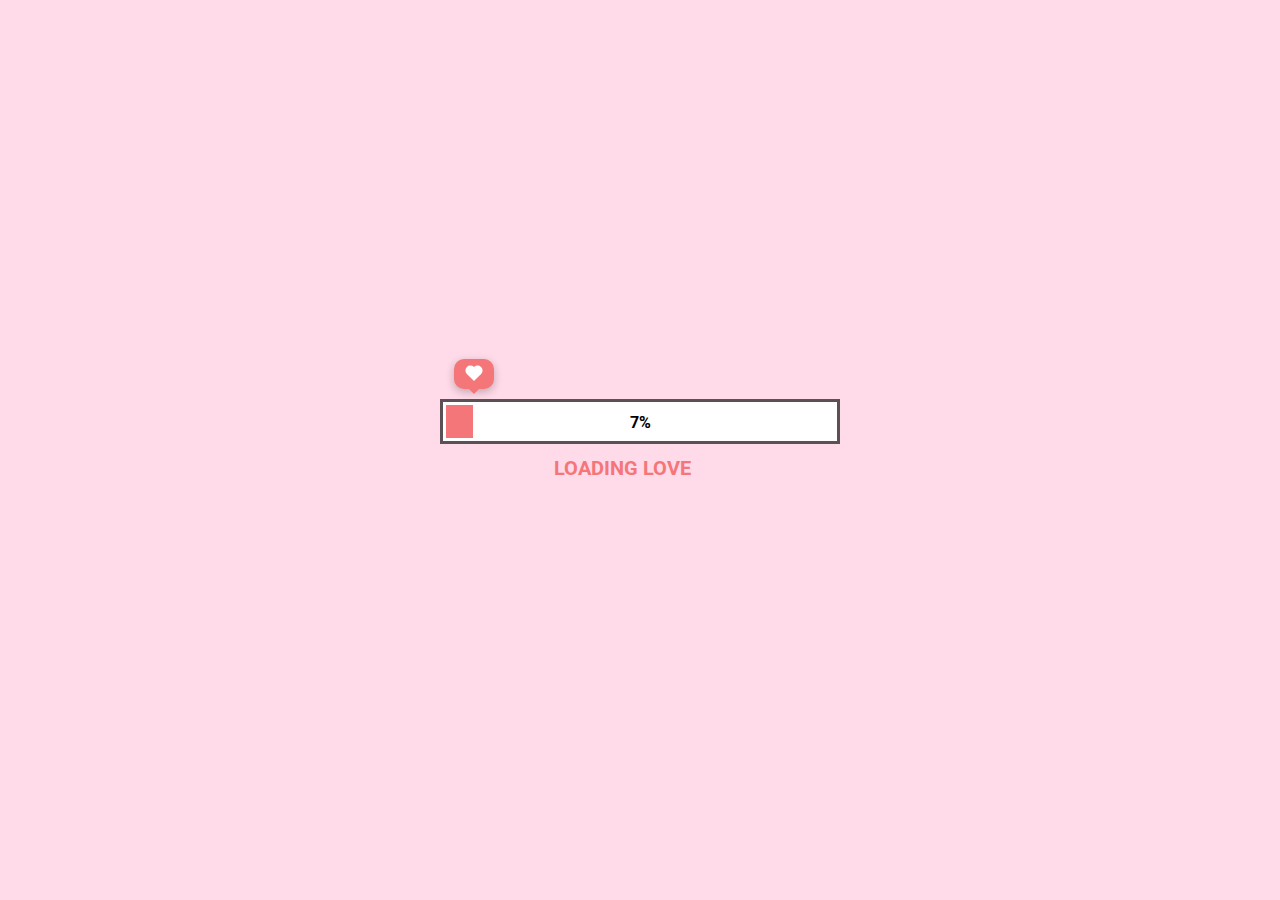
<file: index.html>
<!DOCTYPE html>
<html lang="en">
<head>
    <meta charset="UTF-8">
    <meta name="viewport" content="width=device-width, initial-scale=1.0">
    <link rel="stylesheet" href="style.css">
    <script src="./app.js" defer></script>
    <title>One Year Anniversary</title>
</head>
<body>
    <div class="loading">
        <div class="boxHeartImg">
            <div class="heartItem item1">
                <img src="./image/heart.png" alt="">
            </div>
            <div class="heartItem item2">
                <img src="./image/heart.png" alt="">
            </div>
            <div class="heartItem item3">
                <img src="./image/heart.png" alt="">
            </div>
        </div>
        <div class="heartBox">  
            <div class="heart"></div>
        </div>
        <div class="progress-bar">
            <div class="progress"></div>
            <div class="percent">100%</div>
        </div>
        <h2 class="textBox">
            <span class="textLoad">loading love</span>
            <span class="circle1">.</span>
            <span class="circle2">.</span>
            <span class="circle3">.</span>
        </h2>
        <div class="buttonCLick">
            <img src="./image/cursor.png" alt="">
            <div class="button">
                <p class="textBtn"></p>
            </div>
        </div>
    </div>
</body>
</html>
</file>
<file: style.css>
@import url('https://fonts.googleapis.com/css2?family=Roboto:wght@500&display=swap');
*{
    padding: 0;
    margin: 0;
    box-sizing: border-box;
}
body{
    background: rgb(255, 218, 232);
    display: flex;
    justify-content: center;
    align-items: center;
    min-height: 100vh;
}
.loading{
    position: relative;
    display: flex;
    justify-content: center;
    align-items: center;
    flex-direction: column;
}
.loading .boxHeartImg{
    position: absolute;
    width: 100%;
    top: -40px;
    display: flex;
    justify-content: space-between;
}
.heartItem.item1{
    position: relative;
    left: -4%;
    transform: scale(0);
}
.heartItem.item2{
    position: relative;
    left: 4%;
    transform: scale(0);
}
.heartItem.item3{
    position: relative;
    right: -6%;
    transform: scale(0);
}
/* animation: love1 5s infinite ease-in 1s; */
/* @keyframes love1{
    0%{
        opacity: 0;
        transform: scale(0.2) rotate(0deg) translate3d(100px, 0, 0);
    }
    50%{
        opacity: 1;
    }
    100%{
        opacity: 0;
        transform: scale(0.8) rotate(-40deg) translate3d(-50px, -400px, 0);
    }
} */
@keyframes heartScale{
    0%{
        transform: scale(0);
    }
    30%{
        transform: scale(1.2);
    }
    50%,100%{
        transform: scale(1);
    }
}
.heartItem.item1 img{
    width: 40px;
}
.heartItem.item2 img{
    width: 50px;
    transform: translateY(-10px);
}
.heartItem.item3 img{
    width: 60px;
    transform: translateY(-20px);
}
.heartItem::before{
    position: absolute;
    content: '';
    width: 3px;
    height: 40px;
    background-color: rgb(91,81,84);
    left: 51%;
    top: 10px;
    transform: translateX(-50%);
    z-index: -1;
}
.progress-bar{
    position: relative;
    width: 400px;
    height: 45px;
    background: #fff;
    padding: 3px;
    border: 3px solid rgb(91,81,84);
    display: flex;
}
.progress{
    width: 0px;
    height: 100%;
    background-color: rgb(244,118,121);
    left: 0;
    transition: 0.1s;
}
.percent{
    position: absolute;
    top: 50%;
    left: 50%;
    transform: translate(-50%, -50%);
    font-weight: bold;
    font-family: 'Roboto', sans-serif;
}
.loading .textBox{
    transition: 0.5s;
    margin-top: 10px;
}
.loading .textLoad{
    font-family: 'Roboto', sans-serif;
    color: rgb(244,118,121);
    font-family: 500;
    font-size: 20px;
    text-transform: uppercase;
}
.loading h2 .circle1, .circle2, .circle3{
    color: rgb(244,118,121);
    opacity: 0;
}
.circle1{
    animation: 1s .25s circle linear infinite;
}
.circle2{
    animation: 1s .5s circle linear infinite;
}
.circle3{
    animation: 1s .75s circle linear infinite;
}
@keyframes circle{
    0%{
        opacity: 0;
    }
    50%{
        opacity: 1;
    }
    100%{
        opacity: 0;
    }
}
.button{
    position: relative;
    width: 10px;
    height: 10px;
    background: #fff;
    border-radius: 50%;
    transition: 0.5s;
    transform: scale(0);
    display: flex;
    justify-content: center;
    align-items: center;
    font-family: 'Roboto', sans-serif;
    cursor: pointer;
    font-weight: bold;
    letter-spacing: 1px;
}
.buttonCLick{
    position: relative;
    display: flex;
    height: 40px;
    align-items: center;
    margin-top: -20px;
    filter: drop-shadow(rgba(0, 0, 0, 0.25) 1.95px 1.95px 2.6px);
}
.buttonCLick img{
    opacity: 0;
    width: 25px;
    position: absolute;
    margin-left: -20px;
    transform: translateX(-20px) rotate(90deg);
    animation: 1s cursor infinite linear;
}
@keyframes cursor{
    0%{
        transform: translateX(-20px) rotate(90deg);
    }
    50%{
        transform: translateX(-10px) rotate(90deg);
    }
}
.heartBox{
    position: absolute;
    top: -40px;
    left: -3.2%;
    width: 40px;
    height: 30px;
    border-radius: 10px;
    background-color: rgb(244,118,121);
    display: flex;
    justify-content: center;
    align-items: center;
    box-shadow: rgba(0, 0, 0, 0.24) 0px 3px 8px;
    transition: 0.1s;
}
.heartBox::before{
    content: "";
    position: absolute;
    top: 100%;
    left: 50%;
    margin-left: -5px;
    border-width: 5px;
    border-style: solid;
    border-color: rgb(244,118,121) transparent transparent transparent;
}
.heartBox .heart{
    position: relative;
    width: 10px;
    height: 10px;
    background-color: #fff;
    transform: rotate(45deg);
}
.heartBox .heart::before{
    position: absolute;
    content: '';
    width: 100%;
    height: 100%;
    background-color: #fff;
    right: 50%;
    border-radius: 50%;
}
.heartBox .heart::after{
    position: absolute;
    content: '';
    width: 100%;
    height: 100%;
    background-color: #fff;
    bottom: 50%;
    border-radius: 50%;
}
</file>
